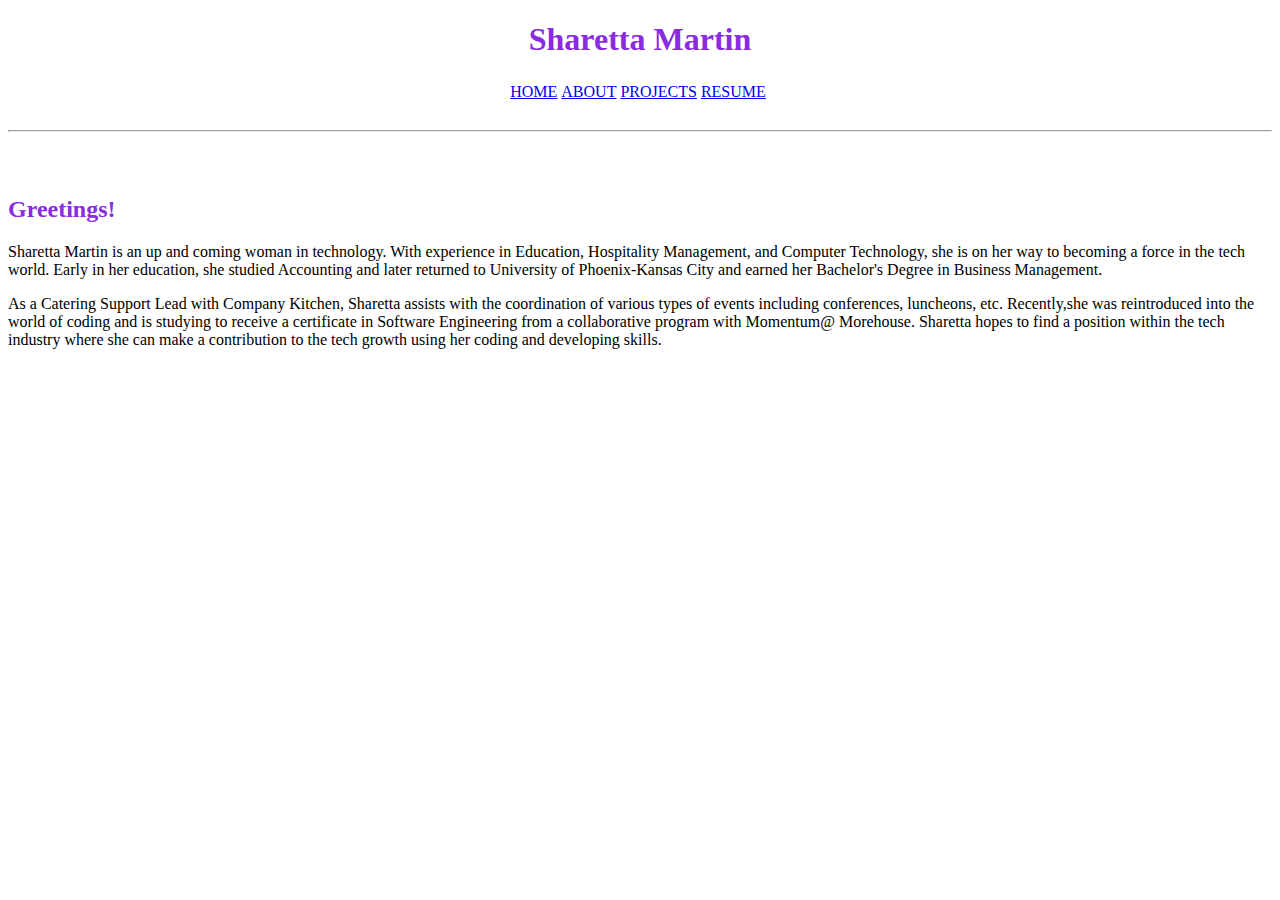
<file: index.html>
<!DOCTYPE html>
<html>
<head>  
  <title>Sharetta Martin</title>
  <link rel="stylesheet.css" type="text/css" href="..//css/style.css">
  <title> Home Page: Sharetta Martin Portfolio</title>
</head>

<header>
  <center>
   <h1 class="title" style="color: blueviolet;">Sharetta Martin</h1>

      <table>
      <tr>
        <td>
  <div class="call-outs-container">
    <div class="call-out"> 
          <nav> <a href="index.html"> HOME  </a></td>
    </div>  
        <td> 
          <nav> <a href="aboutme.html"> ABOUT </a></td>  
        <td>
          <nav> <a href="projects.html"> PROJECTS </a></td>
        <td>
          <nav> <a href="resume.html"> RESUME </a></td>
        <td>
      </tr>
      <div class="container-box">
      </table>
  </center>
  </header>
  <br>
  <hr>
  <br>
  <br>

  <body>   
    <h2 class="subtitle" style="color: blueviolet;">Greetings!</h2>

  <P align=left>
  <P> Sharetta Martin is an up and coming woman in technology. With experience in Education, Hospitality Management, and Computer Technology, she is on her way to becoming a force in the tech world. Early in her education, she studied Accounting and later returned to University of Phoenix-Kansas City and earned her Bachelor's Degree in Business Management. </p>
  <p> As a Catering Support Lead with Company Kitchen, Sharetta assists with the coordination of various types of events including conferences, luncheons, etc. Recently,she was reintroduced into  the world of coding and is studying to receive a certificate in Software Engineering from a collaborative program with Momentum@ Morehouse. Sharetta hopes to find a position within  the tech industry where she can make a contribution to the tech growth using her coding and developing skills.<p>

  </body>







</html>
</file>
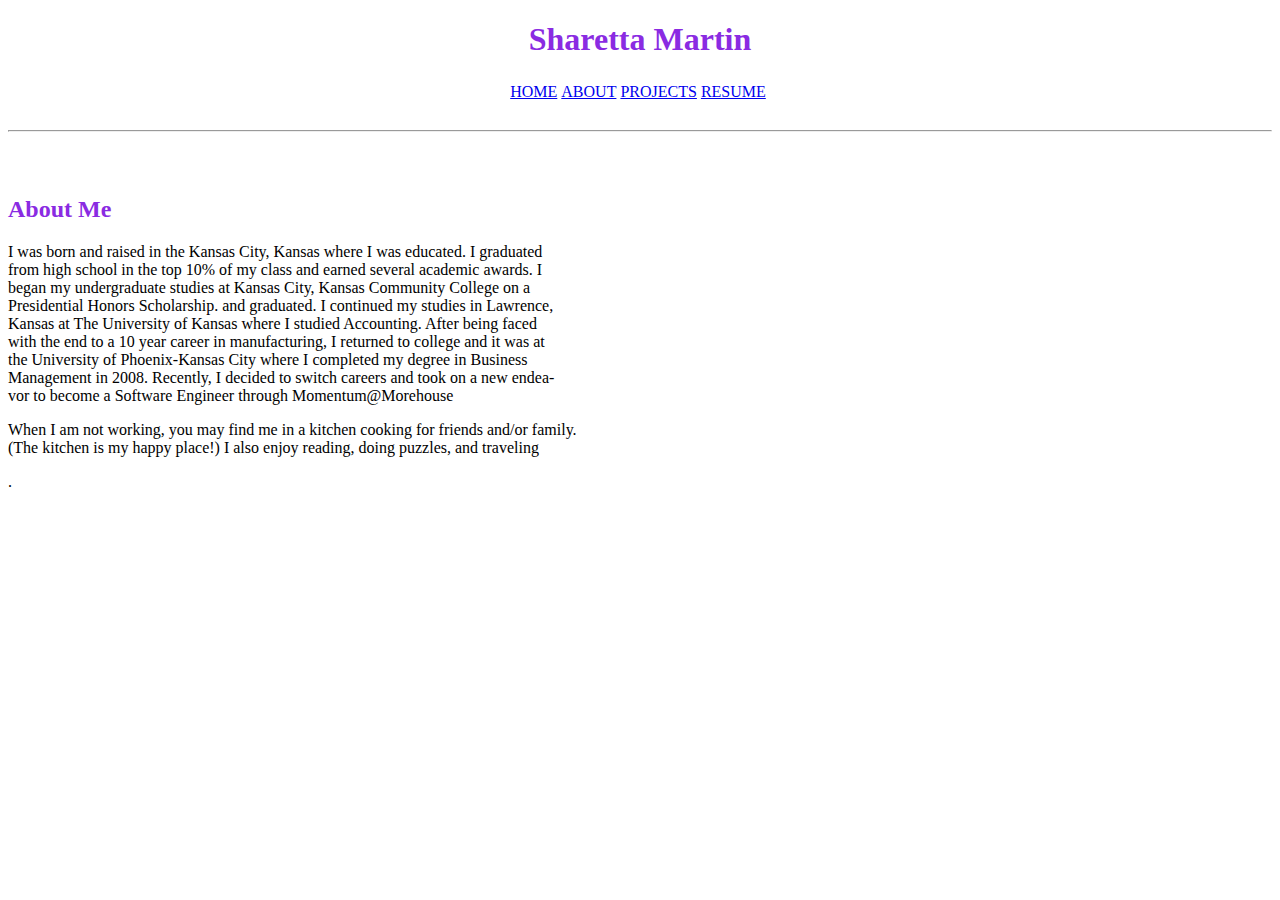
<file: aboutme.html>
<!DOCTYPE html>
<html>
  <head> 
    <title> "About Me" Page</title>
  </head>
<header>   
  <center>
   <h1 class="title" style="color: blueviolet;">Sharetta Martin</h1>
      <table>
      <tr>
        <td> 
          <nav> <a href="index.html"> HOME  </a></td>  
        <td> 
          <nav> <a href="aboutme.html"> ABOUT </a></td>  
        <td>
          <nav> <a href="projects.html"> PROJECTS </a></td>
        <td>
          <nav> <a href="resume.html"> RESUME </a></td>
        <td>
      </tr>
      </table>
  </center>
  </header>
  <br>
  <hr>
  <br>
  <br>
  
  <body>   
     <h2 class="subtitle" style="color: blueviolet;"
     >About Me</h2>

  
    <p> I was born and raised in the Kansas City, Kansas where I was educated. I graduated <br>from high school in the top 10% of my class and earned several academic awards. I <br>began my undergraduate studies at Kansas City, Kansas Community College on a <br> Presidential Honors Scholarship. and graduated. I continued my studies in Lawrence, <br> Kansas at The University of Kansas where I studied Accounting. After being faced <br> with the end to a 10 year career in manufacturing, I returned to college and it was at <br> the University of Phoenix-Kansas City where I completed my degree in Business <br> Management in 2008. Recently, I decided to switch careers and took on a new endea- <br> vor to become a Software Engineer through Momentum@Morehouse </p>

    <p> When I am not working, you may find me in a kitchen cooking for friends and/or family. <br> (The kitchen is my happy place!) I also enjoy reading, doing puzzles, and traveling</p>.
  
  </body>
</file>
